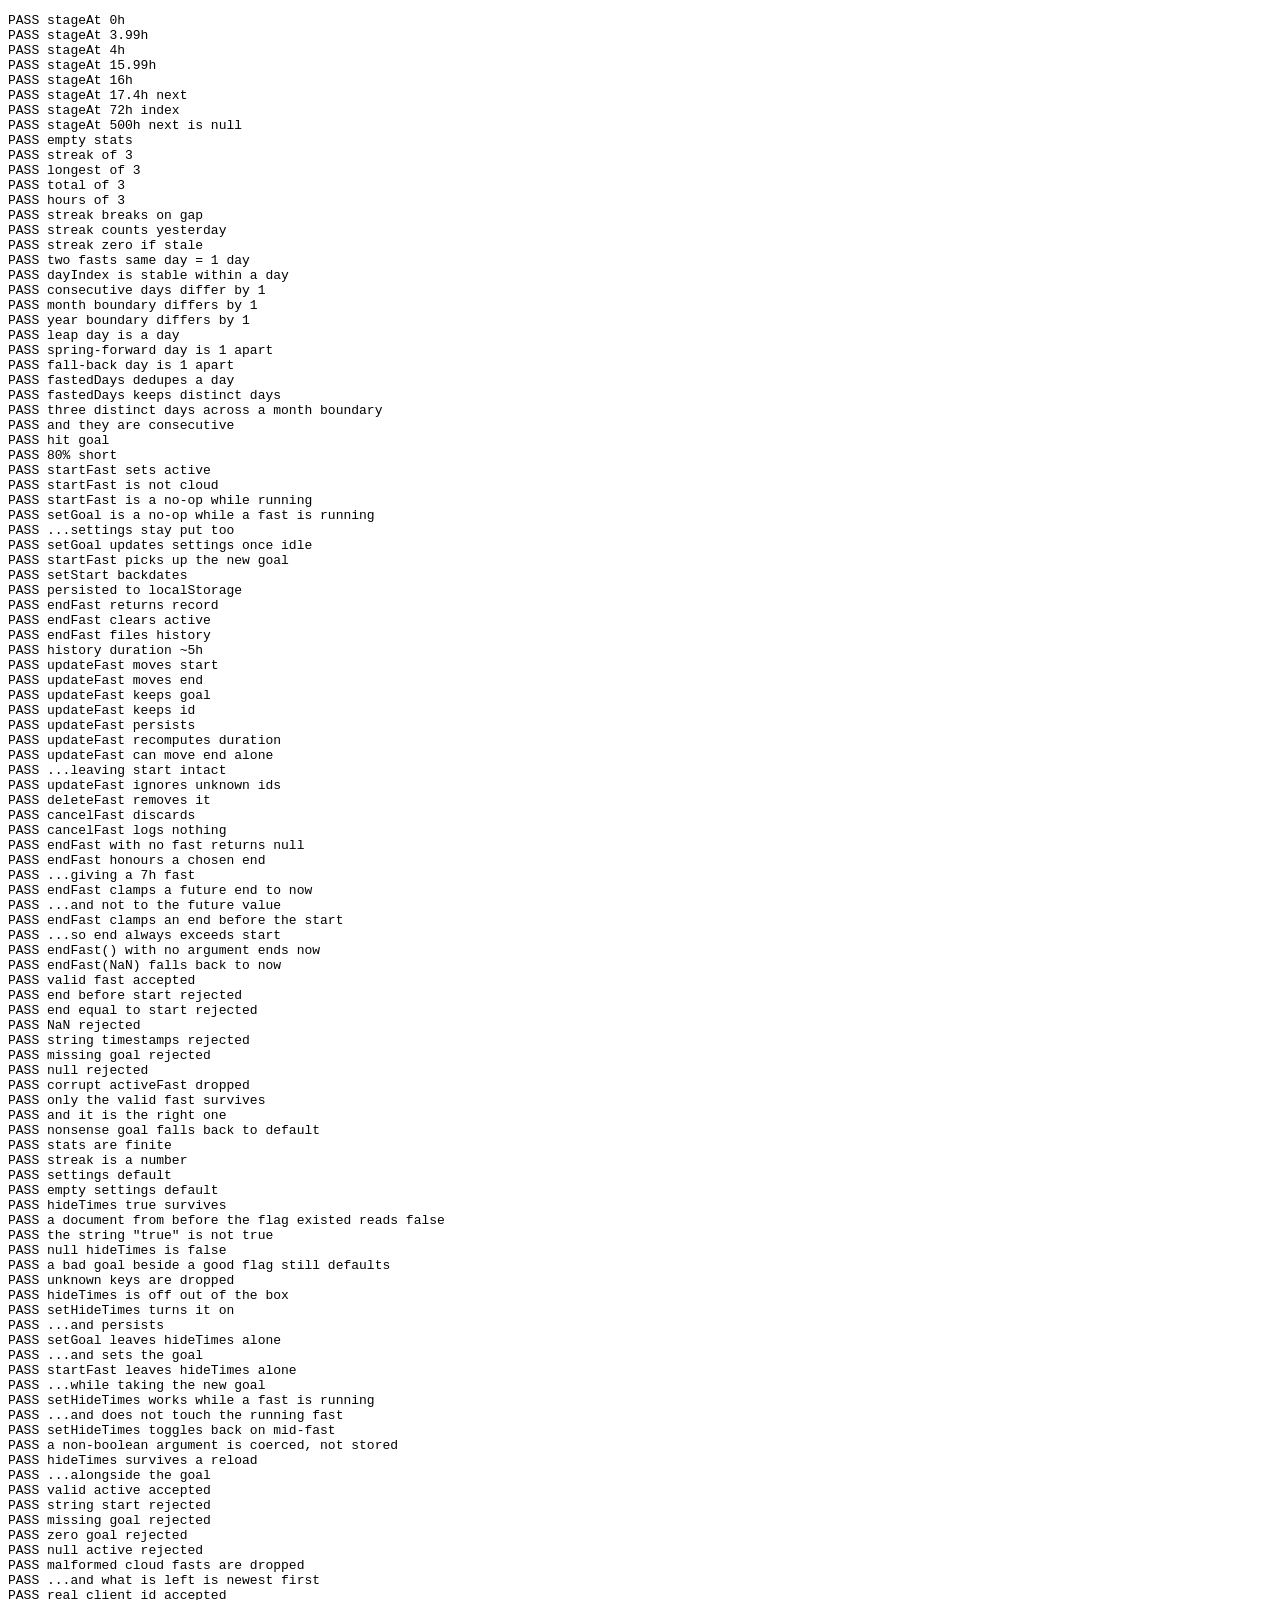
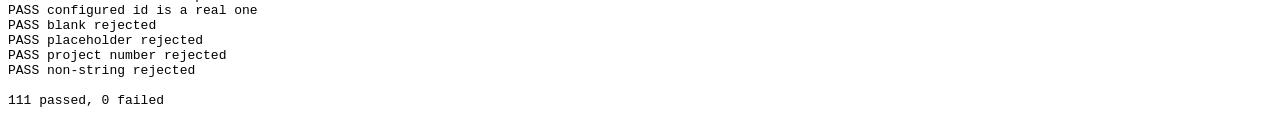
<file: test.html>
<!doctype html><meta charset="utf-8"><title>Waterline tests</title>
<meta name="robots" content="noindex">
<pre id="out">running…</pre>
<script type="module">
import { store, computeStats, dayIndex, fastedDays, isValidFast, isValidActive, sanitizeSettings } from "./js/store.js";
import { stageAt, completionMessage } from "./js/stages.js";
import { isClientId, hasGoogleClientId } from "./js/config.js";

const lines = [];
let pass = 0, fail = 0;
const eq = (name, got, want) => {
  const ok = JSON.stringify(got) === JSON.stringify(want);
  ok ? pass++ : fail++;
  lines.push(`${ok ? "PASS" : "FAIL"} ${name}${ok ? "" : `  got=${JSON.stringify(got)} want=${JSON.stringify(want)}`}`);
};

const H = 3.6e6, DAY = 864e5;

// ── stage boundaries ──────────────────────────────────────────────
eq("stageAt 0h", stageAt(0).current.title, "Fed state");
eq("stageAt 3.99h", stageAt(3.99).current.title, "Fed state");
eq("stageAt 4h", stageAt(4).current.title, "Insulin falling");
eq("stageAt 15.99h", stageAt(15.99).current.title, "Fat burning");
eq("stageAt 16h", stageAt(16).current.title, "Ketosis begins");
eq("stageAt 17.4h next", stageAt(17.4).next.title, "Autophagy rising");
eq("stageAt 72h index", stageAt(72).index, 9);
eq("stageAt 500h next is null", stageAt(500).next, null);

// ── stats ─────────────────────────────────────────────────────────
eq("empty stats", computeStats([]), { streak: 0, longest: 0, total: 0, hours: 0 });

const noon = (daysAgo) => { const d = new Date(); d.setHours(12,0,0,0); return d.getTime() - daysAgo*DAY; };
const f = (daysAgo, durH) => ({ start: noon(daysAgo) - durH*H, end: noon(daysAgo), goalHours: 16 });

const three = [f(0, 16), f(1, 20), f(2, 14)];
eq("streak of 3", computeStats(three).streak, 3);
eq("longest of 3", computeStats(three).longest, 20*H);
eq("total of 3", computeStats(three).total, 3);
eq("hours of 3", Math.round(computeStats(three).hours), 50);

eq("streak breaks on gap", computeStats([f(0,16), f(2,16)]).streak, 1);
eq("streak counts yesterday", computeStats([f(1,16), f(2,16)]).streak, 2);
eq("streak zero if stale", computeStats([f(5,16), f(6,16)]).streak, 0);
eq("two fasts same day = 1 day", computeStats([f(0,10), f(0,12), f(1,10)]).streak, 2);

// ── calendar day maths ────────────────────────────────────────────
const at = (y, mo, d, h = 12) => new Date(y, mo, d, h).getTime();

eq("dayIndex is stable within a day",
   dayIndex(at(2026, 0, 15, 0)) === dayIndex(at(2026, 0, 15, 23)), true);
eq("consecutive days differ by 1",
   dayIndex(at(2026, 0, 16)) - dayIndex(at(2026, 0, 15)), 1);
eq("month boundary differs by 1",
   dayIndex(at(2026, 1, 1)) - dayIndex(at(2026, 0, 31)), 1);
eq("year boundary differs by 1",
   dayIndex(at(2027, 0, 1)) - dayIndex(at(2026, 11, 31)), 1);
eq("leap day is a day",
   dayIndex(at(2028, 1, 29)) - dayIndex(at(2028, 1, 28)), 1);

// US daylight-saving jumps: 2026-03-08 (spring forward, 23h day)
// and 2026-11-01 (fall back, 25h day). A timestamp subtraction would
// report 23h/25h and silently break the streak; ordinals must not.
eq("spring-forward day is 1 apart",
   dayIndex(at(2026, 2, 9)) - dayIndex(at(2026, 2, 8)), 1);
eq("fall-back day is 1 apart",
   dayIndex(at(2026, 10, 2)) - dayIndex(at(2026, 10, 1)), 1);

eq("fastedDays dedupes a day",
   fastedDays([{ end: at(2026, 0, 5, 3) }, { end: at(2026, 0, 5, 20) }]).size, 1);
eq("fastedDays keeps distinct days",
   fastedDays([{ end: at(2026, 0, 5) }, { end: at(2026, 0, 6) }]).size, 2);

// A streak spanning a month boundary must survive.
const endOfMonth = [
  { start: at(2026, 0, 31) - 16*H, end: at(2026, 0, 31), goalHours: 16 },
  { start: at(2026, 1, 1)  - 16*H, end: at(2026, 1, 1),  goalHours: 16 },
  { start: at(2026, 1, 2)  - 16*H, end: at(2026, 1, 2),  goalHours: 16 }
];
eq("three distinct days across a month boundary", fastedDays(endOfMonth).size, 3);
const idxs = [...fastedDays(endOfMonth)].sort((a,b)=>a-b);
eq("and they are consecutive", [idxs[1]-idxs[0], idxs[2]-idxs[1]], [1, 1]);

// ── completion copy ───────────────────────────────────────────────
eq("hit goal", completionMessage(16, 16).startsWith("Goal reached"), true);
eq("80% short", completionMessage(13, 16).includes("81%"), true);

// ── local store round-trip ────────────────────────────────────────
localStorage.removeItem("waterline:data:v1");
const s = store;
s.state = { activeFast: null, fasts: [], settings: { goalHours: 16, hideTimes: false } };

await s.startFast(16);
eq("startFast sets active", s.state.activeFast.goalHours, 16);
eq("startFast is not cloud", s.isCloud, false);

await s.startFast(24);
eq("startFast is a no-op while running", s.state.activeFast.goalHours, 16);

await s.setGoal(20);
eq("setGoal is a no-op while a fast is running", s.state.activeFast.goalHours, 16);
eq("...settings stay put too", s.state.settings.goalHours, 16);

await s.cancelFast();
await s.setGoal(20);
eq("setGoal updates settings once idle", s.state.settings.goalHours, 20);

await s.startFast(20);
eq("startFast picks up the new goal", s.state.activeFast.goalHours, 20);

const backdated = Date.now() - 5*H;
await s.setStart(backdated);
eq("setStart backdates", s.state.activeFast.start, backdated);

eq("persisted to localStorage", JSON.parse(localStorage.getItem("waterline:data:v1")).activeFast.start, backdated);

const rec = await s.endFast();
eq("endFast returns record", rec.goalHours, 20);
eq("endFast clears active", s.state.activeFast, null);
eq("endFast files history", s.state.fasts.length, 1);
eq("history duration ~5h", Math.round((s.state.fasts[0].end - s.state.fasts[0].start)/H), 5);

// ── editing a logged fast ─────────────────────────────────────────
const logged = s.state.fasts[0];
const newStart = logged.start - 2*H;
const newEnd = logged.end + 1*H;
await s.updateFast(logged.id, { start: newStart, end: newEnd });
eq("updateFast moves start", s.state.fasts[0].start, newStart);
eq("updateFast moves end", s.state.fasts[0].end, newEnd);
eq("updateFast keeps goal", s.state.fasts[0].goalHours, 20);
eq("updateFast keeps id", s.state.fasts[0].id, logged.id);
eq("updateFast persists", JSON.parse(localStorage.getItem("waterline:data:v1")).fasts[0].end, newEnd);
eq("updateFast recomputes duration", Math.round((s.state.fasts[0].end - s.state.fasts[0].start)/H), 8);

await s.updateFast(logged.id, { end: newEnd + H });
eq("updateFast can move end alone", s.state.fasts[0].end, newEnd + H);
eq("...leaving start intact", s.state.fasts[0].start, newStart);

await s.updateFast("no-such-id", { end: 1 });
eq("updateFast ignores unknown ids", s.state.fasts.length, 1);

await s.deleteFast(s.state.fasts[0].id);
eq("deleteFast removes it", s.state.fasts.length, 0);

await s.startFast(16);
await s.cancelFast();
eq("cancelFast discards", s.state.activeFast, null);
eq("cancelFast logs nothing", s.state.fasts.length, 0);

eq("endFast with no fast returns null", await s.endFast(), null);

// ── endFast(endAt) clamps a chosen end time ───────────────────────
s.state = { activeFast: null, fasts: [], settings: { goalHours: 16, hideTimes: false } };
await s.startFast(16);
await s.setStart(Date.now() - 10*H);
const chosen = Date.now() - 3*H;
const recChosen = await s.endFast(chosen);
eq("endFast honours a chosen end", recChosen.end, chosen);
eq("...giving a 7h fast", Math.round((recChosen.end - recChosen.start)/H), 7);

await s.startFast(16);
await s.setStart(Date.now() - 4*H);
const recFuture = await s.endFast(Date.now() + 5*H);
eq("endFast clamps a future end to now", recFuture.end <= Date.now(), true);
eq("...and not to the future value", recFuture.end < Date.now() + 4*H, true);

await s.startFast(16);
const st2 = store.state.activeFast.start;
const recBefore = await s.endFast(st2 - 5*H);
eq("endFast clamps an end before the start", recBefore.end, st2 + 1);
eq("...so end always exceeds start", recBefore.end > recBefore.start, true);

await s.startFast(16);
const recDefault = await s.endFast();
eq("endFast() with no argument ends now", Math.abs(recDefault.end - Date.now()) < 2000, true);

await s.startFast(16);
await s.setStart(Date.now() - 2*H);
const recNaN = await s.endFast(NaN);
eq("endFast(NaN) falls back to now", Math.abs(recNaN.end - Date.now()) < 2000, true);

s.state = { activeFast: null, fasts: [], settings: { goalHours: 16, hideTimes: false } };

// ── corrupt localStorage must not poison the stats ────────────────
eq("valid fast accepted", isValidFast({start: 1, end: 2, goalHours: 16}), true);
eq("end before start rejected", isValidFast({start: 5, end: 2, goalHours: 16}), false);
eq("end equal to start rejected", isValidFast({start: 5, end: 5, goalHours: 16}), false);
eq("NaN rejected", isValidFast({start: NaN, end: 2, goalHours: 16}), false);
eq("string timestamps rejected", isValidFast({start: "1", end: "2", goalHours: 16}), false);
eq("missing goal rejected", isValidFast({start: 1, end: 2}), false);
eq("null rejected", isValidFast(null), false);

localStorage.setItem("waterline:data:v1", JSON.stringify({
  activeFast: { start: "nonsense", goalHours: 16 },
  fasts: [
    { id: "ok",   start: Date.now()-2*H, end: Date.now()-H, goalHours: 16 },
    { id: "bad1", start: Date.now(),     end: Date.now()-H, goalHours: 16 },  // ends before it starts
    { id: "bad2", start: null,           end: Date.now(),   goalHours: 16 },
    { noId: true, start: 1, end: 2, goalHours: 16 },
    "garbage", null
  ],
  settings: { goalHours: -5 }
}));
// force a re-read through the same path the app uses on sign-out
store._enterLocal();
eq("corrupt activeFast dropped", store.state.activeFast, null);
eq("only the valid fast survives", store.state.fasts.length, 1);
eq("and it is the right one", store.state.fasts[0].id, "ok");
eq("nonsense goal falls back to default", store.state.settings.goalHours, 16);
const st = computeStats(store.state.fasts);
eq("stats are finite", Number.isFinite(st.hours) && Number.isFinite(st.longest), true);
eq("streak is a number", Number.isFinite(st.streak), true);

// ── settings: shape, defaults and cross-field safety ──────────────
// sanitizeSettings is the single gate every settings document passes through
// — localStorage, a Firestore snapshot, and the guest merge all use it.
eq("settings default", sanitizeSettings(undefined), { goalHours: 16, hideTimes: false });
eq("empty settings default", sanitizeSettings({}), { goalHours: 16, hideTimes: false });
eq("hideTimes true survives", sanitizeSettings({ goalHours: 20, hideTimes: true }).hideTimes, true);
eq("a document from before the flag existed reads false",
   sanitizeSettings({ goalHours: 20 }).hideTimes, false);
eq('the string "true" is not true', sanitizeSettings({ hideTimes: "true" }).hideTimes, false);
eq("null hideTimes is false", sanitizeSettings({ hideTimes: null }).hideTimes, false);
eq("a bad goal beside a good flag still defaults",
   sanitizeSettings({ goalHours: -5, hideTimes: true }), { goalHours: 16, hideTimes: true });
eq("unknown keys are dropped",
   Object.keys(sanitizeSettings({ goalHours: 16, hideTimes: false, junk: 1 })).sort(),
   ["goalHours", "hideTimes"]);

localStorage.removeItem("waterline:data:v1");
store._enterLocal();
eq("hideTimes is off out of the box", store.state.settings.hideTimes, false);

await store.setHideTimes(true);
eq("setHideTimes turns it on", store.state.settings.hideTimes, true);
eq("...and persists", JSON.parse(localStorage.getItem("waterline:data:v1")).settings.hideTimes, true);

// Every settings write rewrites the whole map. In local mode _writeUser is an
// Object.assign, so a partial patch would quietly erase the other field.
await store.setGoal(24);
eq("setGoal leaves hideTimes alone", store.state.settings.hideTimes, true);
eq("...and sets the goal", store.state.settings.goalHours, 24);

await store.startFast(18);
eq("startFast leaves hideTimes alone", store.state.settings.hideTimes, true);
eq("...while taking the new goal", store.state.settings.goalHours, 18);

// Unlike the goal, this one is allowed to change mid-fast: it changes what the
// card shows, never what is recorded.
await store.setHideTimes(false);
eq("setHideTimes works while a fast is running", store.state.settings.hideTimes, false);
eq("...and does not touch the running fast", store.state.activeFast.goalHours, 18);
await store.setHideTimes(true);
eq("setHideTimes toggles back on mid-fast", store.state.settings.hideTimes, true);

eq("a non-boolean argument is coerced, not stored",
   (await store.setHideTimes("yes"), store.state.settings.hideTimes), false);

await store.setHideTimes(true);
await store.cancelFast();
store._enterLocal();   // the same re-read path a sign-out takes
eq("hideTimes survives a reload", store.state.settings.hideTimes, true);
eq("...alongside the goal", store.state.settings.goalHours, 18);

// ── the cloud path must be as suspicious as the local one ─────────
// Both listeners hand their documents to the same gates. These are those
// gates, exercised with the shapes a hand-edited console entry can produce —
// firestore.rules governs the client SDK, not somebody typing in the console.
eq("valid active accepted", isValidActive({ start: Date.now(), goalHours: 16 }), true);
eq("string start rejected", isValidActive({ start: "nonsense", goalHours: 16 }), false);
eq("missing goal rejected", isValidActive({ start: Date.now() }), false);
eq("zero goal rejected", isValidActive({ start: Date.now(), goalHours: 0 }), false);
eq("null active rejected", isValidActive(null), false);

// The shape the fasts listener filters and sorts.
const cloudDocs = [
  { id: "old", start: 300, end: 400, goalHours: 16 },
  { id: "newest", start: 900, end: 1000, goalHours: 16 },
  { id: "noEnd", start: 500, goalHours: 16 },
  { id: "backwards", start: 800, end: 700, goalHours: 16 }
];
const kept = cloudDocs.filter(isValidFast).sort((a, b) => b.start - a.start);
eq("malformed cloud fasts are dropped", kept.map((f) => f.id), ["newest", "old"]);
eq("...and what is left is newest first", kept[0].start > kept[1].start, true);

// ── which sign-in route runs ──────────────────────────────────────
// A bad client id fails inside Google's popup, where nothing can report the
// reason back to this page. So the check happens here instead, before the
// dialog is ever opened, and a "no" quietly means the fallback route.
eq("real client id accepted", isClientId("522318543600-abc.apps.googleusercontent.com"), true);
eq("configured id is a real one", hasGoogleClientId, true);
eq("blank rejected", isClientId(""), false);
eq("placeholder rejected", isClientId("YOUR_GOOGLE_CLIENT_ID"), false);
eq("project number rejected", isClientId("522318543600"), false);
eq("non-string rejected", isClientId(undefined), false);

localStorage.removeItem("waterline:data:v1");
document.getElementById("out").textContent =
  lines.join("\n") + `\n\n${pass} passed, ${fail} failed`;
</script>
</file>
